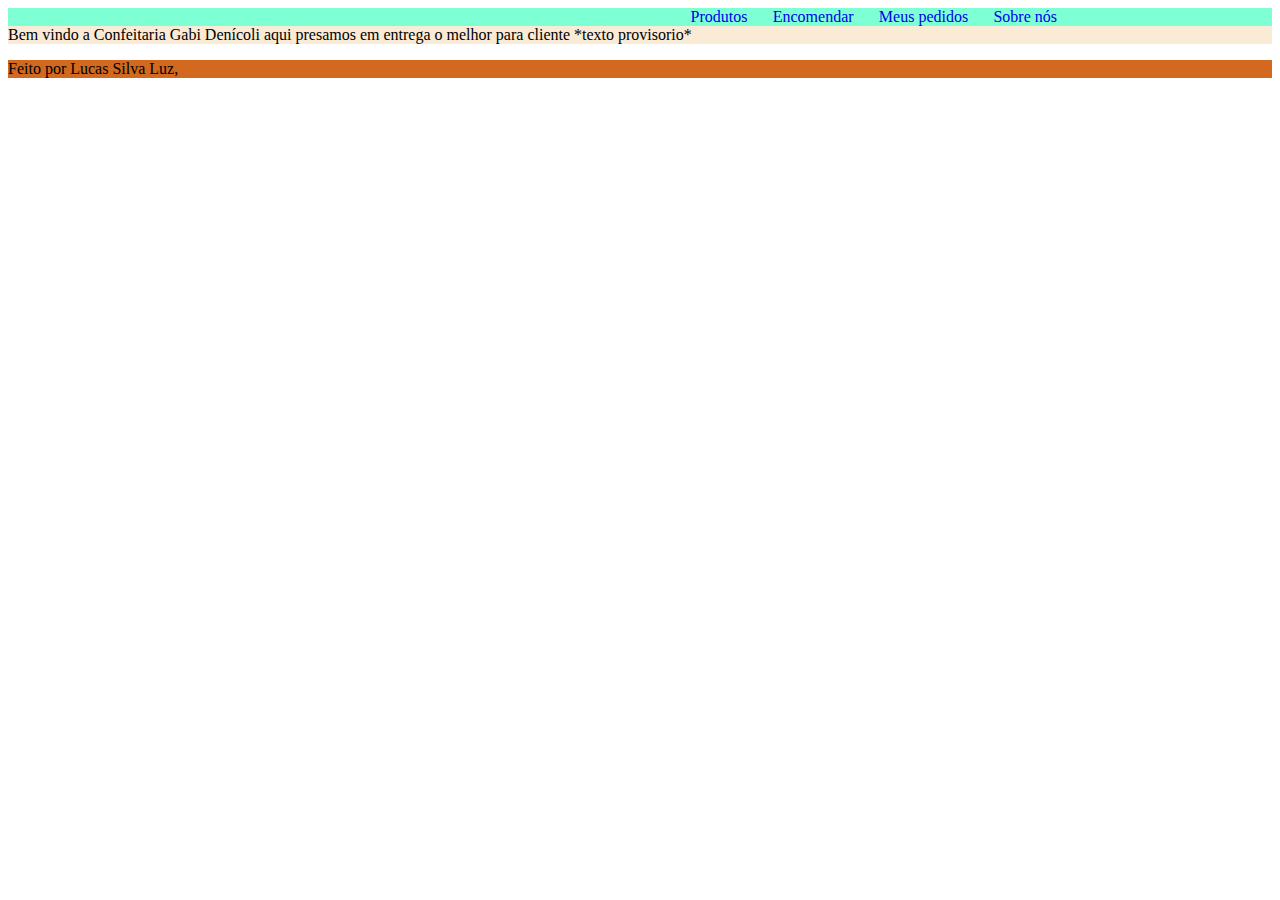
<file: index.html>
<!DOCTYPE html>
<html lang="pt-br">
<head>
    <meta charset="UTF-8">
    <meta name="viewport" content="width=device-width, initial-scale=1.0">
    <link rel="stylesheet" href="/css/index.css">
    <title>Confeitaria Gabi Denícoli</title>
</head>
<body>
    <header>
        <a id="fist" href="/views/">Produtos</a><a id="second" href="/views/encomendar">Encomendar</a><a id="second" href="/views/pedidos.html">Meus pedidos</a><a id="second" href="/views/sobreNos.html">Sobre nós</a>
    </header>
    <main>
        Bem vindo a Confeitaria Gabi Denícoli aqui presamos em entrega o melhor para cliente *texto provisorio*
    </main>
    <footer>
        <p>Feito por Lucas Silva Luz, </p>
    </footer>
</body>
</html>
</file>
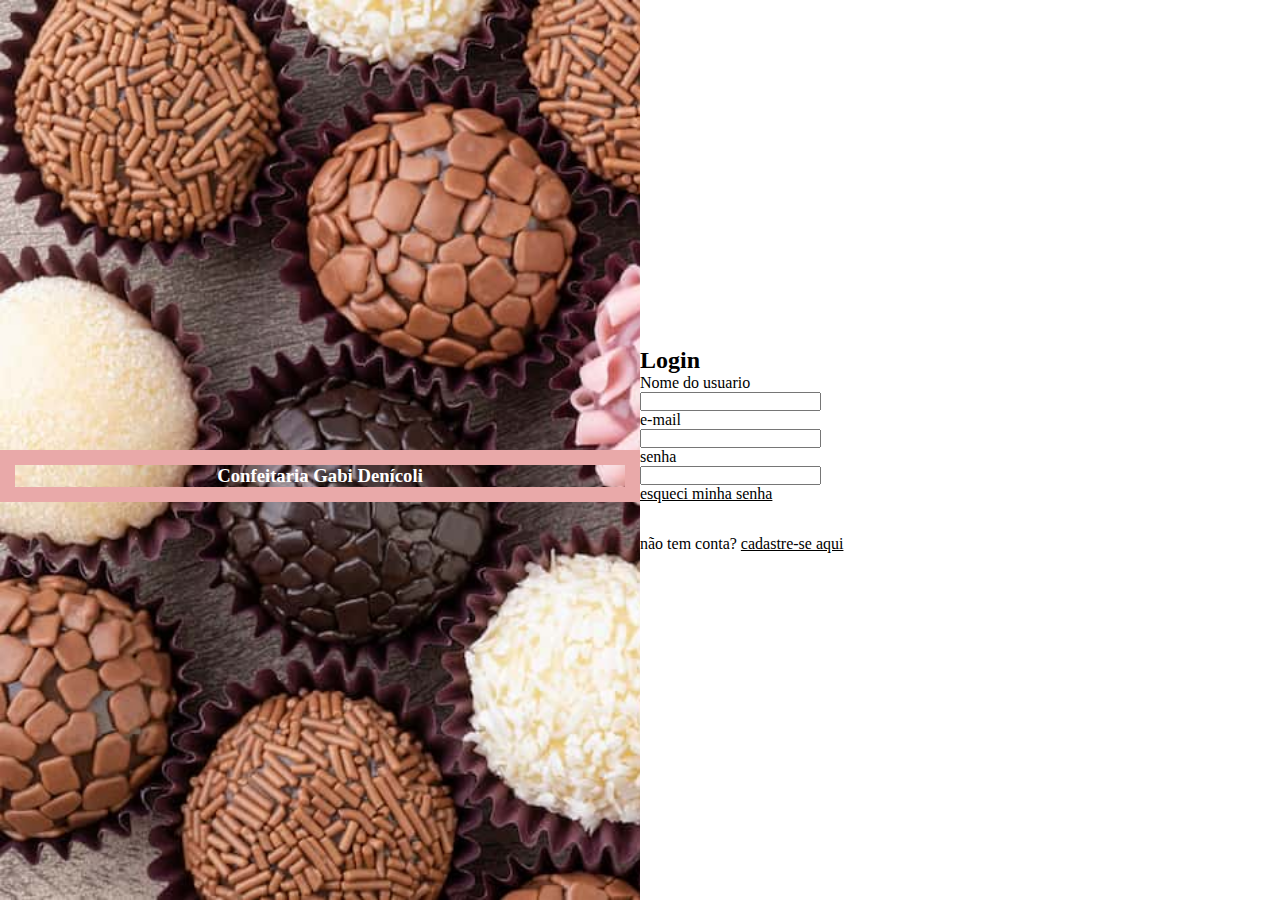
<file: src/views/login.html>
<!DOCTYPE html>
<html lang="pt-BR">
    <head>
        <meta charset="UTF-8">
        <meta name="viewport" content="width=device-width, initial-scale=1.0">
        <link rel="stylesheet" href="../css/reset.css">
        <link rel="stylesheet" href="../css/estilo.css">
        <link rel="stylesheet" href="../css/login.css">
        <link rel="preconnect" href="https://fonts.googleapis.com">
        <link rel="preconnect" href="https://fonts.gstatic.com" crossorigin>
        <link href="https://fonts.googleapis.com/css2?family=Fraunces:opsz@9..144&family=Lato&family=Oswald&display=swap" rel="stylesheet">
        <title>Confeitaria Gabi Denícoli</title>
    </head>
    <body>
        <main class="flex-container">
            <div class="flex-item-left" id="banner-login">
                <h3 class="sub-banner">Confeitaria Gabi Denícoli</h3>
            </div>
            <div class="flex-item-right" id="informações">
                <h2 class="texto">Login</h2>
                <div id="subdiv1">
                    <p>Nome do usuario</p>
                    <input>
                    <p>e-mail</p>
                    <input>
                    <p>senha</p>
                    <input>
                    <p><a href="">esqueci minha senha</a></p>
                </div>
                <div id="subdiv2">
                    <p>não tem conta? <a href="">cadastre-se aqui</a></p>
                </div>
            </div>
    </body>
</html>
</file>
<file: css/index.css>
header {
    background-color: aquamarine;
}

main {
    background-color: antiquewhite;
}

footer {
    background-color: chocolate;
}

a {
    text-decoration: none;

}

#fist {
    margin-left: 54%;
    padding-right: 2%;
}

#second {
    padding-right: 2%;
}
</file>
<file: src/css/estilo.css>
/* flex */

.flex-container {
  display: flex;
  flex-wrap: wrap;
}

.flex-item-left {
  flex: 50%;
}

.flex-item-right {
  flex: 50%;
}

@media (max-width: 800px) {
  .flex-item-right, .flex-item-left {
    flex: 100%;
  }
}
</file>
<file: src/css/login.css>
.flex-container{
    margin: auto;
    height: 100vh;
}

.flex-item-left{
    margin: auto;
    background-image: url(/src/imgs/banner-login.png);
    background-size:cover;
    background-repeat:no-repeat;
    height: 100%;

}

.flex-item-left h3{
    color: white;
    text-align: center;
    margin-top: 50vh;
    border: 15px solid rgb(233, 169, 169);

}


#informações {
    display: flex;
    flex-direction: column;
    margin: auto;
}

#subdiv2 {
    padding-top: 4.95%;
}

a {
    color: black
}
</file>
